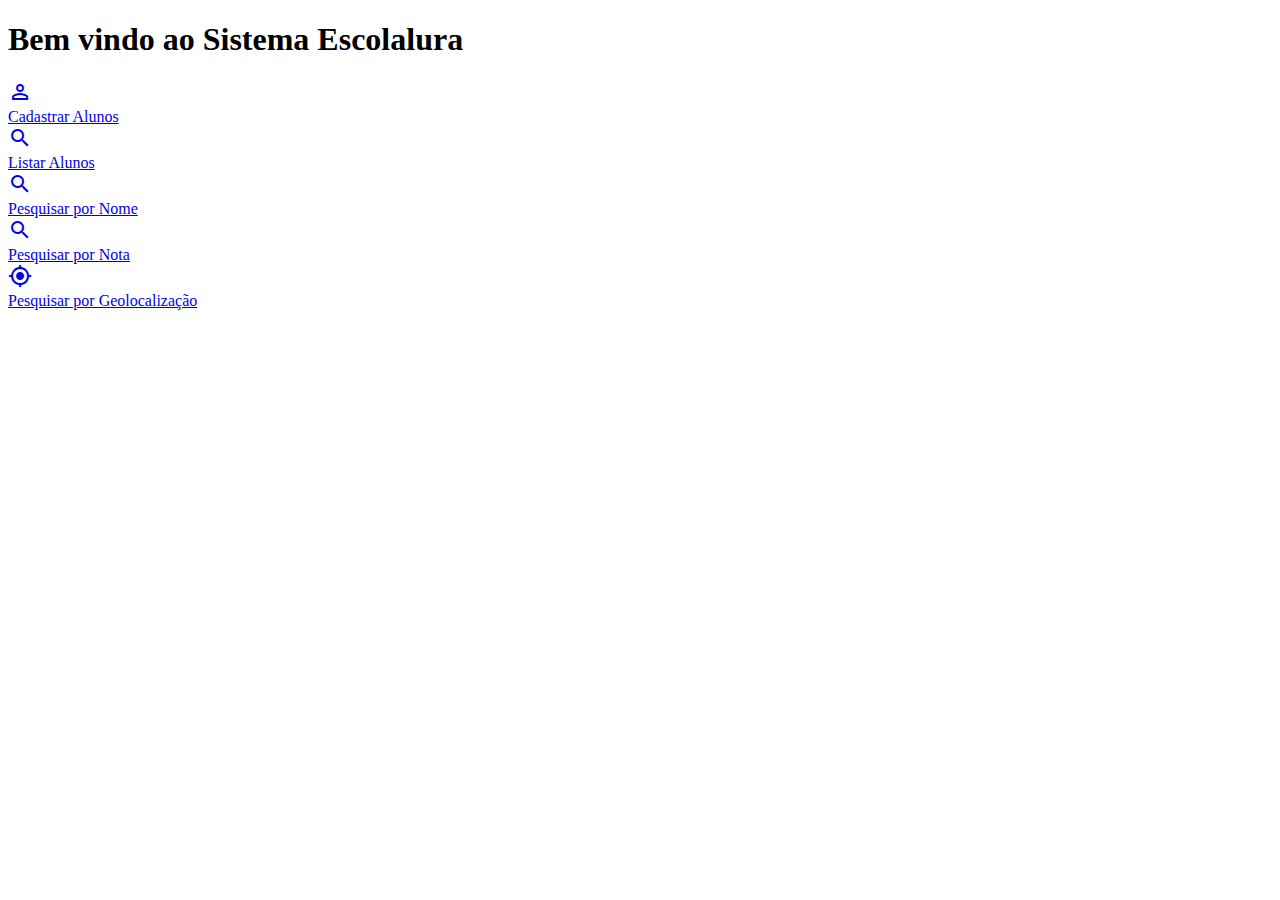
<file: src/main/resources/templates/index.html>
<!DOCTYPE html>
<html lang="pt">

  <head>
    <meta charset="UTF-8">
    <meta http-equiv="X-UA-Compatible" content="IE=edge">
    <!--Let browser know website is optimized for mobile-->
    <meta name="viewport" content="width=device-width, initial-scale=1.0">
    <!--Import Google Icon Font-->
    <link href="https://fonts.googleapis.com/icon?family=Material+Icons"
          rel="stylesheet">
    <!--Import materialize.css-->
    <link type="text/css" rel="stylesheet"
          th:href="@{/materialize/css/materialize.min.css}"
          media="screen,projection" />
    <title>Document</title>
  </head>

  <body class="grey lighten-3">
    <h1 class="main-title center">Bem vindo ao Sistema Escolalura</h1>

    <div class="row center">
      <div class="col s12 m4 l4 waves-effect waves-light">
        <a href="/alunos/novo">
          <div class="card-panel hoverable z-depth-1 center grey lighten-4">
            <i class="large material-icons">perm_identity</i>
            <div class="trucante">Cadastrar Alunos</div>
          </div>
        </a>
      </div>
      <div class="col s12 m4 l4 waves-effect waves-light">
        <a href="/alunos">
          <div class="card-panel hoverable z-depth-1 center grey lighten-4">
            <i class="large material-icons ">search</i>
            <div class="truncate">Listar Alunos</div>
          </div>
        </a>
      </div>
      <div class="col s12 m4 l4  waves-effect waves-light ">
        <a href="/alunos/pesquisar-nome">
          <div class="card-panel hoverable z-depth-1 center grey lighten-4">
            <i class="large material-icons ">search</i>
            <div class="truncate">Pesquisar por Nome</div>
          </div>
        </a>
      </div>
      <div class="col s12 m4 l4  waves-effect waves-light ">
        <a href="/alunos/pesquisar-nota">
          <div class="card-panel hoverable z-depth-1 center grey lighten-4">
            <i class="large material-icons ">search</i>
            <div class="truncate">Pesquisar por Nota</div>
          </div>
        </a>
      </div>
      <div class="col s12 m4 l4  waves-effect waves-light ">
        <a href="/alunos/pesquisar-geolocalizacao">
          <div class="card-panel hoverable z-depth-1 center grey lighten-4">
            <i class="large material-icons ">my_location</i>
            <div class="truncate">Pesquisar por Geolocalização</div>
          </div>
        </a>
      </div>
    </div>

    <script type="text/javascript"
            th:src="@{/materialize/js/materialize.min.js}"></script>
  </body>

</html>
</file>
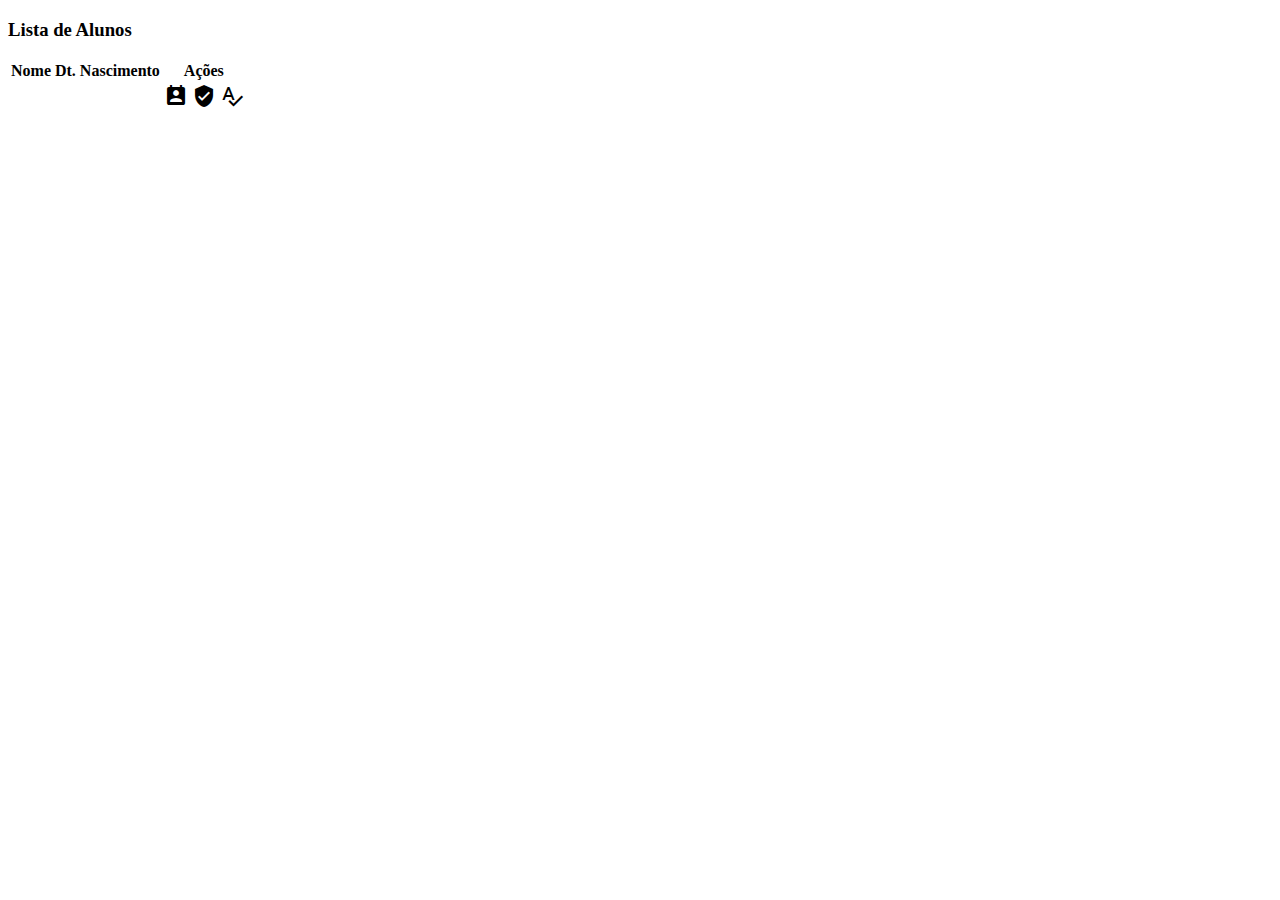
<file: src/main/resources/templates/aluno/listar.html>
<!DOCTYPE html>
<html xmlns:th="http://www.thymeleaf.org">

  <head>
    <link type="text/css" rel="stylesheet"
          th:href="@{/materialize/css/materialize.min.css}"
          media="screen,projection" />
    <link href="https://fonts.googleapis.com/icon?family=Material+Icons"
          rel="stylesheet" />
    <meta charset="UTF-8" />
    <title>Escolalura</title>
    <script type="text/javascript"
            src="https://code.jquery.com/jquery-2.1.1.min.js"></script>
  </head>

  <body class="grey lighten-3">
    <div id="listaDeAlunos">
      <h3 class="main-title center">Lista de Alunos</h3>
      <div class="container">
        <table class="striped responsive-table">
          <thead>
            <tr>
              <th style="text-align: center;">Nome</th>
              <th style="text-align: center;">Dt. Nascimento</th>
              <th style="text-align: center;">Ações</th>
            </tr>
          </thead>
          <tr th:each="aluno : ${alunos}">
            <td style="text-align: center;"><span
                    th:text="${aluno.nome}"></span></td>
            <td style="text-align: center;"><span
                    th:text="${#temporals.format(aluno.dataNascimento, 'dd/MM/yyyy')}"></span>
            </td>
            <td style="text-align: center;">
              <a th:href="@{'/alunos/' + ${aluno.id}}" title="Visualizar">
                <i class="tiny material-icons ">perm_contact_calendar</i>
              </a>
              <a th:href="@{'/alunos/' + ${aluno.id} + '/habilidades/nova/'}"
                 title="Cadastrar habilidade">
                <i class="tiny material-icons ">verified_user</i>
              </a>
              <a th:href="@{'/alunos/' + ${aluno.id} + '/notas/nova/'}"
                 title="Notas">
                <i class="tiny material-icons ">spellcheck</i>
              </a>
            </td>
          </tr>
        </table>
      </div>
    </div>
    <script type="text/javascript"
            th:src="@{/materialize/js/materialize.min.js}"></script>
  </body>

</html>
</file>
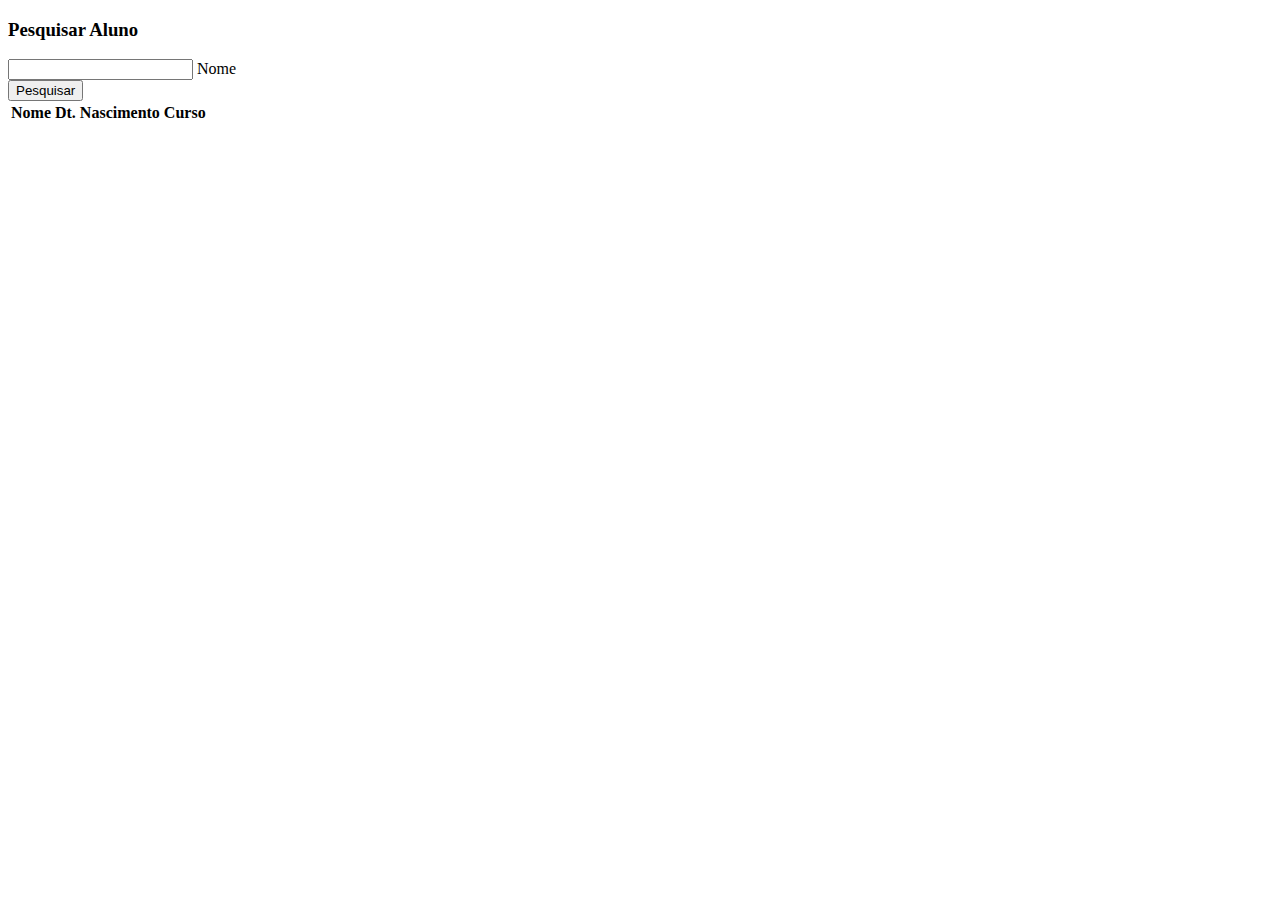
<file: src/main/resources/templates/aluno/pesquisar-nome.html>
<!DOCTYPE html>
<html xmlns:th="http://www.thymeleaf.org">

  <head>
    <link type="text/css" rel="stylesheet"
          th:href="@{/materialize/css/materialize.min.css}"
          media="screen,projection" />
    <link href="https://fonts.googleapis.com/icon?family=Material+Icons"
          rel="stylesheet" />
    <meta charset="UTF-8" />
    <title>Escolalura</title>
    <script type="text/javascript"
            src="https://code.jquery.com/jquery-2.1.1.min.js"></script>
  </head>

  <body class="grey lighten-3">
    <div id="pesquisaAluno" class="container">
      <h3 class="main-title center">Pesquisar Aluno</h3>
      <form class="col s12" action="/alunos/pesquisar" method="get">
        <div class="row">
          <div class="row">
            <div class="input-field col s12">
              <input id="nome" name="nome" type="text" /> <label
                     for="first_name">Nome</label>
            </div>
          </div>
          <div class="row">
            <div class="input-field col s12 center">
              <button class="btn waves-effect waves-light"
                      type="submit">Pesquisar</button>
            </div>
          </div>
        </div>
      </form>
      <div th:if="${alunos} != null">
        <div class="row">
          <div class="input-field col s12">
            <table class="striped responsive-table">
              <thead>
                <tr>
                  <th style="text-align: center;">Nome</th>
                  <th style="text-align: center;">Dt. Nascimento</th>
                  <th style="text-align: center;">Curso</th>
                </tr>
              </thead>
              <tr th:each="aluno : ${alunos}">
                <td style="text-align: center;" th:text="${aluno.nome}"></td>
                <td style="text-align: center;"
                    th:text="${#temporals.format(aluno.dataNascimento, 'dd/MM/yyyy')}">
                </td>
                <td style="text-align: center;" th:text="${aluno.curso.nome}">
                </td>
              </tr>
            </table>
          </div>
        </div>
      </div>
    </div>
    <script type="text/javascript"
            th:src="@{/materialize/js/materialize.min.js}"></script>

  </body>

</html>
</file>
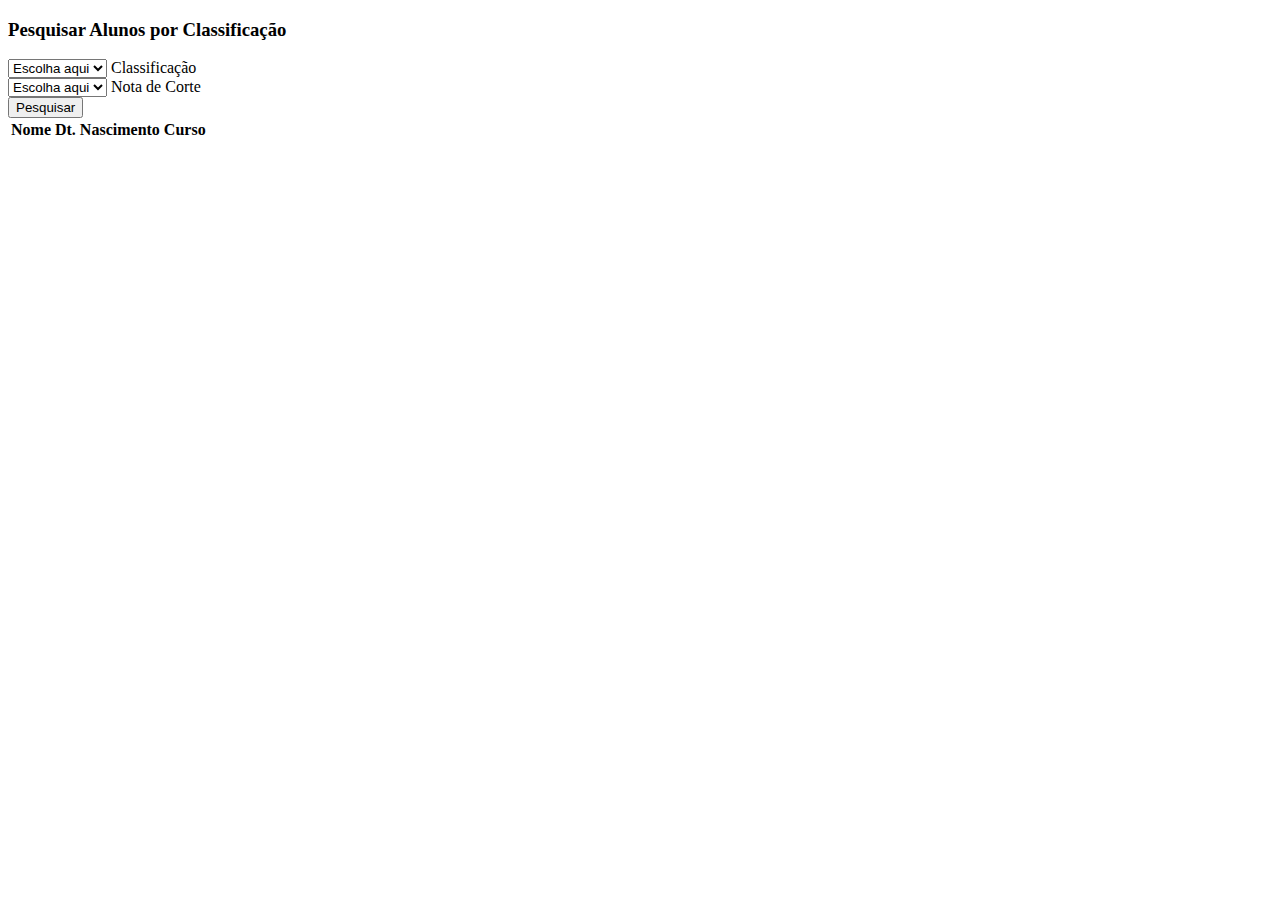
<file: src/main/resources/templates/aluno/pesquisar-nota.html>
<!DOCTYPE html>
<html xmlns:th="http://www.thymeleaf.org">

  <head>
    <link type="text/css" rel="stylesheet"
          th:href="@{/materialize/css/materialize.min.css}"
          media="screen,projection" />
    <link href="https://fonts.googleapis.com/icon?family=Material+Icons"
          rel="stylesheet" />
    <meta charset="UTF-8" />
    <title>Escolalura</title>
    <script type="text/javascript"
            src="https://code.jquery.com/jquery-2.1.1.min.js"></script>
  </head>

  <body class="grey lighten-3">
    <div id="pesquisaAluno" class="container">
      <h3 class="main-title center">Pesquisar Alunos por Classificação</h3>
      <form class="col s12" action="/alunos/pesquisar-nota" method="get">
        <div class="row">
          <div class="row">
            <div class="input-field col s12">
              <select name="classificacao" id="classificacao">
                <option value="" disabled="disabled" selected="selected">
                  Escolha aqui</option>
                <option value="APROVADO">Aprovado</option>
                <option value="REPROVADO">Reprovado</option>
              </select>
              <label>Classificação</label>
            </div>
          </div>
          <div class="row">
            <div class="input-field col s12">
              <select name="notaDeCorte" id="notaDeCorte">
                <option value="" disabled="disabled" selected="selected">
                  Escolha aqui</option>
                <option value="7">7</option>
                <option value="6">6</option>
                <option value="5">5</option>
              </select>
              <label>Nota de Corte</label>
            </div>
          </div>
          <div class="row">
            <div class="input-field col s12 center">
              <button class="btn waves-effect waves-light"
                      type="submit">Pesquisar</button>
            </div>
          </div>
        </div>
      </form>
      <div th:if="${alunos} != null">
        <div class="row">
          <div class="input-field col s12">
            <table class="striped responsive-table">
              <thead>
                <tr>
                  <th style="text-align: center;">Nome</th>
                  <th style="text-align: center;">Dt. Nascimento</th>
                  <th style="text-align: center;">Curso</th>
                </tr>
              </thead>
              <tr th:each="aluno : ${alunos}">
                <td style="text-align: center;" th:text="${aluno.nome}"></td>
                <td style="text-align: center;"
                    th:text="${#temporals.format(aluno.dataNascimento, 'dd/MM/yyyy')}">
                </td>
                <td style="text-align: center;" th:text="${aluno.curso.nome}">
                </td>
              </tr>
            </table>
          </div>
        </div>
      </div>
    </div>
    <script type="text/javascript"
            th:src="@{/materialize/js/materialize.min.js}"></script>
    <script type="text/javascript">
      $(document).ready(function () {
        $('select').formSelect();
      });
    </script>
  </body>

</html>
</file>
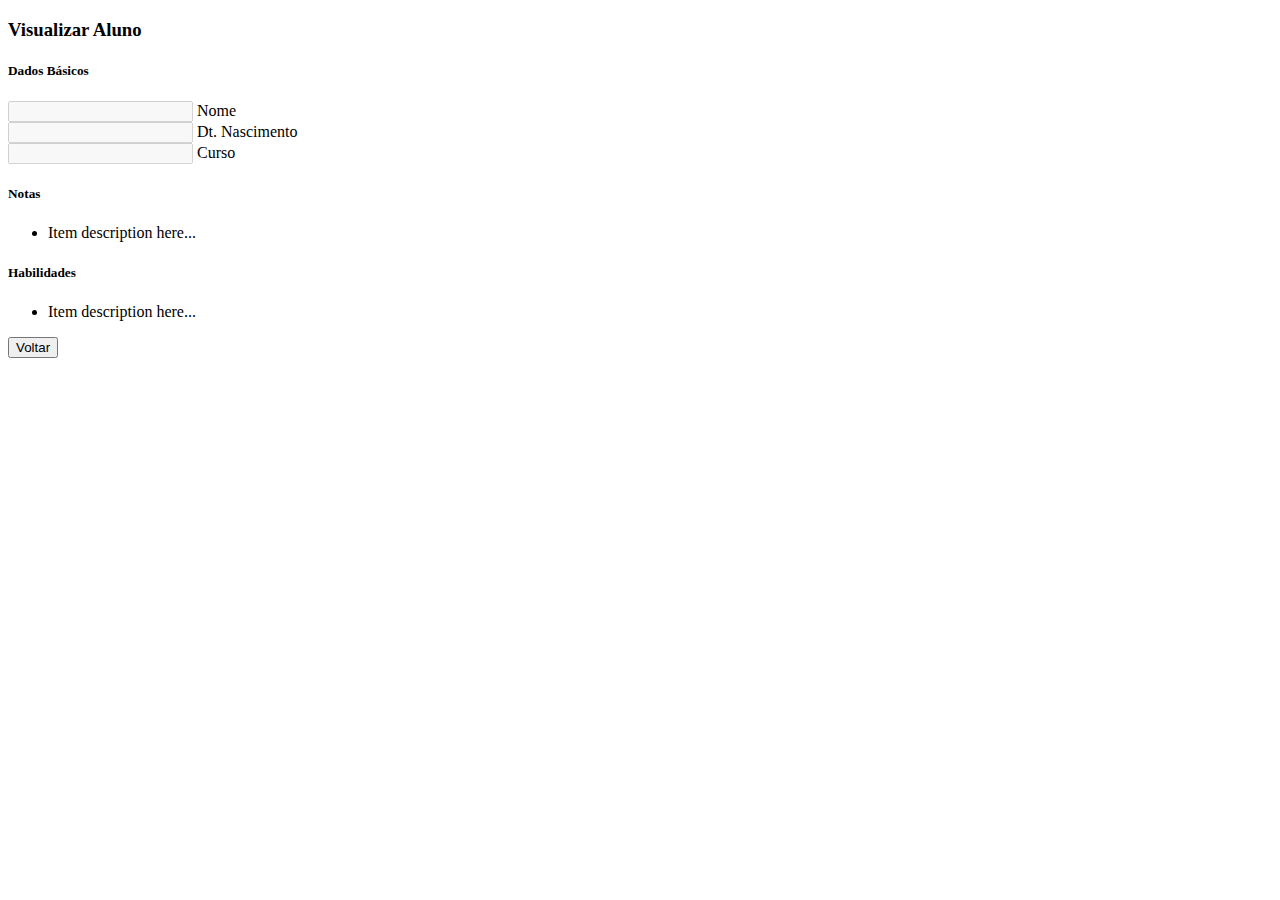
<file: src/main/resources/templates/aluno/visualizar.html>
<!DOCTYPE html>
<html xmlns:th="http://www.thymeleaf.org">

  <head>
    <link type="text/css" rel="stylesheet"
          th:href="@{/materialize/css/materialize.min.css}"
          media="screen,projection" />
    <link href="https://fonts.googleapis.com/icon?family=Material+Icons"
          rel="stylesheet" />
    <meta charset="UTF-8" />
    <title>Escolalura</title>
    <script type="text/javascript"
            src="https://code.jquery.com/jquery-2.1.1.min.js"></script>
  </head>

  <body class="grey lighten-3">
    <div id="formularioEdicao" class="container">
      <h3 class="main-title center">Visualizar Aluno</h3>
      <div class="row">
        <div class="section">
          <h5>Dados Básicos</h5>
          <div class="row">
            <div class="input-field col s12">
              <input id="first_name" type="text" th:field="${aluno.nome}"
                     disabled="disabled" />
              <label for="first_name">Nome</label>
            </div>
          </div>
          <div class="row">
            <div class="input-field col s12">
              <input id="last_name" type="text" class="datepicker"
                     th:field="${aluno.dataNascimento}" disabled="disabled" />
              <label for="last_name">Dt. Nascimento</label>
            </div>
          </div>
          <div class="row">
            <div class="input-field col s12">
              <input id="first_name" type="text" class="validate"
                     th:field="${aluno.curso.nome}" disabled="disabled" />
              <label for="first_name">Curso</label>
            </div>
          </div>
        </div>
        <div class="section">
          <h5>Notas</h5>
          <div class="row">
            <div class="input-field col s12">
              <ul>
                <th:block th:object="${aluno}">
                  <li th:each="nota : *{notas}"
                      th:text="${'Nota: ' + nota.valor }">Item description
                    here...</li>
                </th:block>
              </ul>
            </div>
          </div>
        </div>
        <div class="section">
          <h5>Habilidades</h5>
          <div class="row">
            <div class="input-field col s12">
              <ul>
                <th:block th:object="${aluno}">
                  <li th:each="habilidade : *{habilidades}"
                      th:text="${'Nome: ' + habilidade.nome + ' - Nível: ' + habilidade.nivel }">
                    Item description here...</li>
                </th:block>
              </ul>
            </div>
          </div>
        </div>
        <div class="row">
          <div class="input-field col s12 center">
            <button onclick="history.back();"
                    class="btn waves-effect waves-light" type="submit"
                    name="action">Voltar</button>
          </div>
        </div>
      </div>
    </div>
    <script type="text/javascript"
            th:src="@{/materialize/js/materialize.min.js}"></script>
  </body>

</html>
</file>
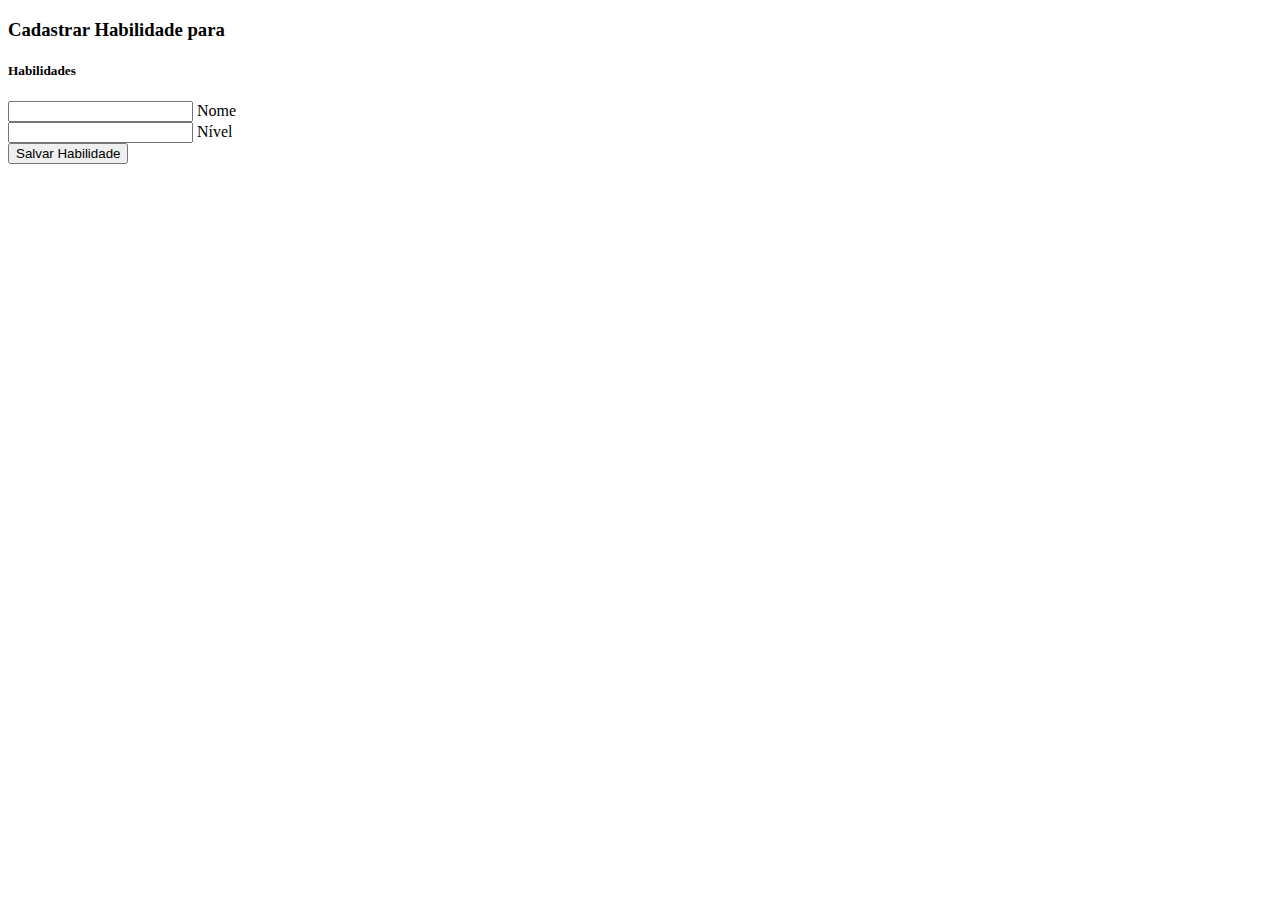
<file: src/main/resources/templates/habilidade/nova.html>
<!DOCTYPE html>
<html xmlns:th="http://www.thymeleaf.org">

  <head>
    <link type="text/css" rel="stylesheet"
          th:href="@{/materialize/css/materialize.min.css}"
          media="screen,projection" />
    <link href="https://fonts.googleapis.com/icon?family=Material+Icons"
          rel="stylesheet" />
    <meta charset="UTF-8" />
    <title>Escolalura</title>
    <script type="text/javascript"
            src="https://code.jquery.com/jquery-2.1.1.min.js"></script>
  </head>

  <body class="grey lighten-3">
    <div id="formularioEdicao" class="container">
      <h3 class="main-title center">Cadastrar Habilidade para <span
              th:text="${aluno.nome}"></span> </h3>
      <div class="row">
        <form class="col s12" action="#"
              th:action="@{'/alunos/' + ${aluno.id} + '/habilidades'}"
              th:object="${habilidade}" method="post">
          <div class="section">
            <h5>Habilidades</h5>
            <div class="row">
              <div class="input-field col s12">
                <input id="nome" type="text" class="validate"
                       th:value="${habilidade.nome}" name="nome" />
                <label for="nome">Nome</label>
              </div>
            </div>
            <div class="row">
              <div class="input-field col s12">
                <input id="nivel" type="text" class="validate"
                       th:value="${habilidade.nivel}" name="nivel" />
                <label for="nivel">Nível</label>
              </div>
            </div>
          </div>
          <div class="row">
            <div class="input-field col s12 center">
              <button class="btn waves-effect waves-light" type="submit"
                      name="action">Salvar Habilidade
              </button>
            </div>
          </div>
        </form>
      </div>
    </div>

    <script type="text/javascript"
            th:src="@{/materialize/js/materialize.min.js}"></script>
  </body>

</html>
</file>
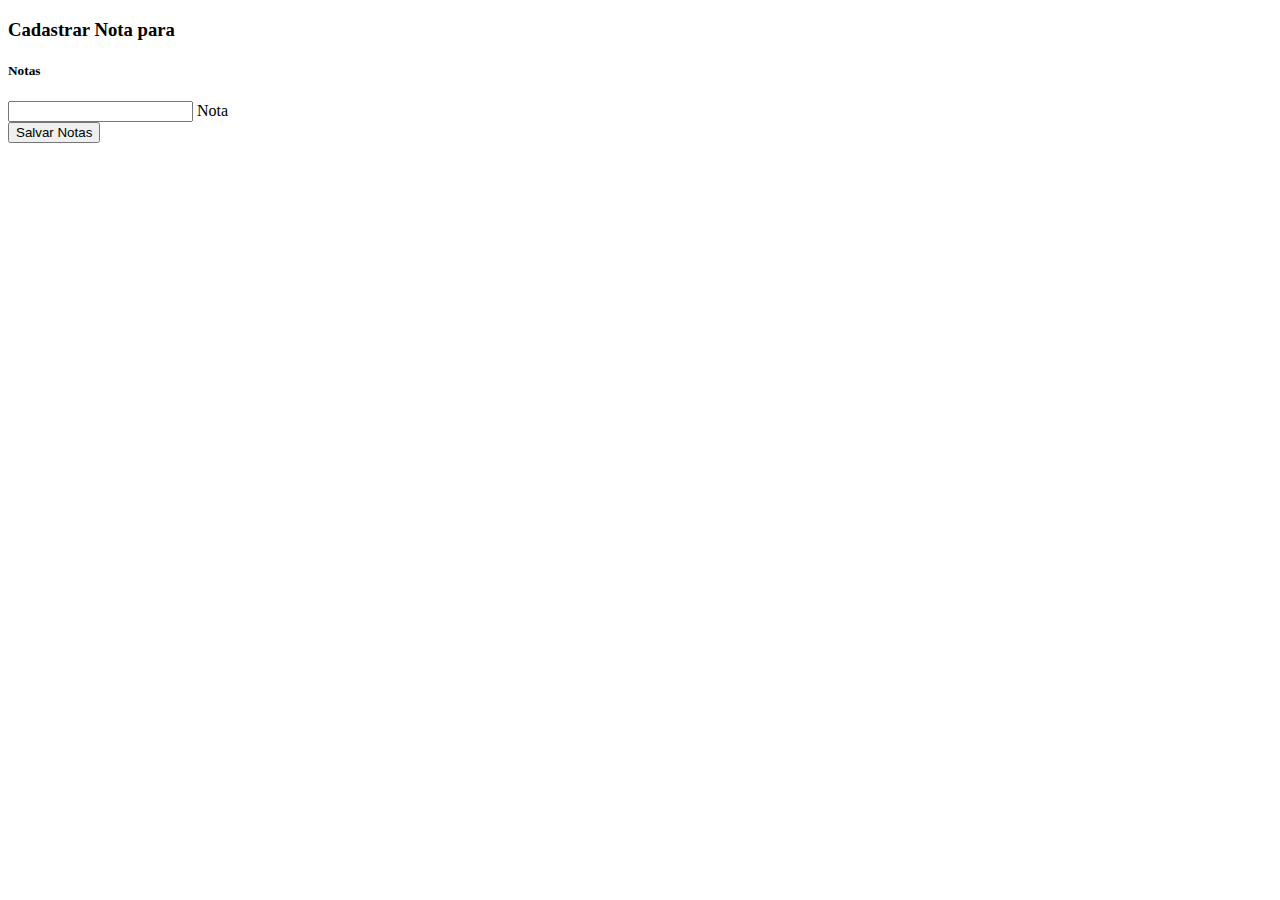
<file: src/main/resources/templates/nota/nova.html>
<!DOCTYPE html>
<html xmlns:th="http://www.thymeleaf.org">

  <head>
    <link type="text/css" rel="stylesheet"
          th:href="@{/materialize/css/materialize.min.css}"
          media="screen,projection" />
    <link href="https://fonts.googleapis.com/icon?family=Material+Icons"
          rel="stylesheet" />
    <meta charset="UTF-8" />
    <title>Escolalura</title>
    <script type="text/javascript"
            src="https://code.jquery.com/jquery-2.1.1.min.js"></script>
  </head>

  <body class="grey lighten-3">
    <div id="formularioEdicao" class="container">
      <h3 class="main-title center">Cadastrar Nota para <span
              th:text="${aluno.nome}"></span></h3>
      <div class="row">
        <form class="col s12" action="#"
              th:action="@{'/alunos/' + ${aluno.id} + '/notas'}"
              th:object="${nota}" method="post">
          <div class="section">
            <h5>Notas</h5>
            <div class="row">
              <div class="input-field col s12">
                <input id="valor" type="number" class="validate"
                       th:value="${valor}" name="valor" step="0.1" />
                <label for="valor">Nota</label>
              </div>
            </div>
          </div>
          <div class="row">
            <div class="input-field col s12 center">
              <button class="btn waves-effect waves-light" type="submit"
                      name="action">Salvar Notas
              </button>
            </div>
          </div>
        </form>
      </div>
    </div>

    <script type="text/javascript"
            th:src="@{/materialize/js/materialize.min.js}"></script>
  </body>

</html>
</file>
